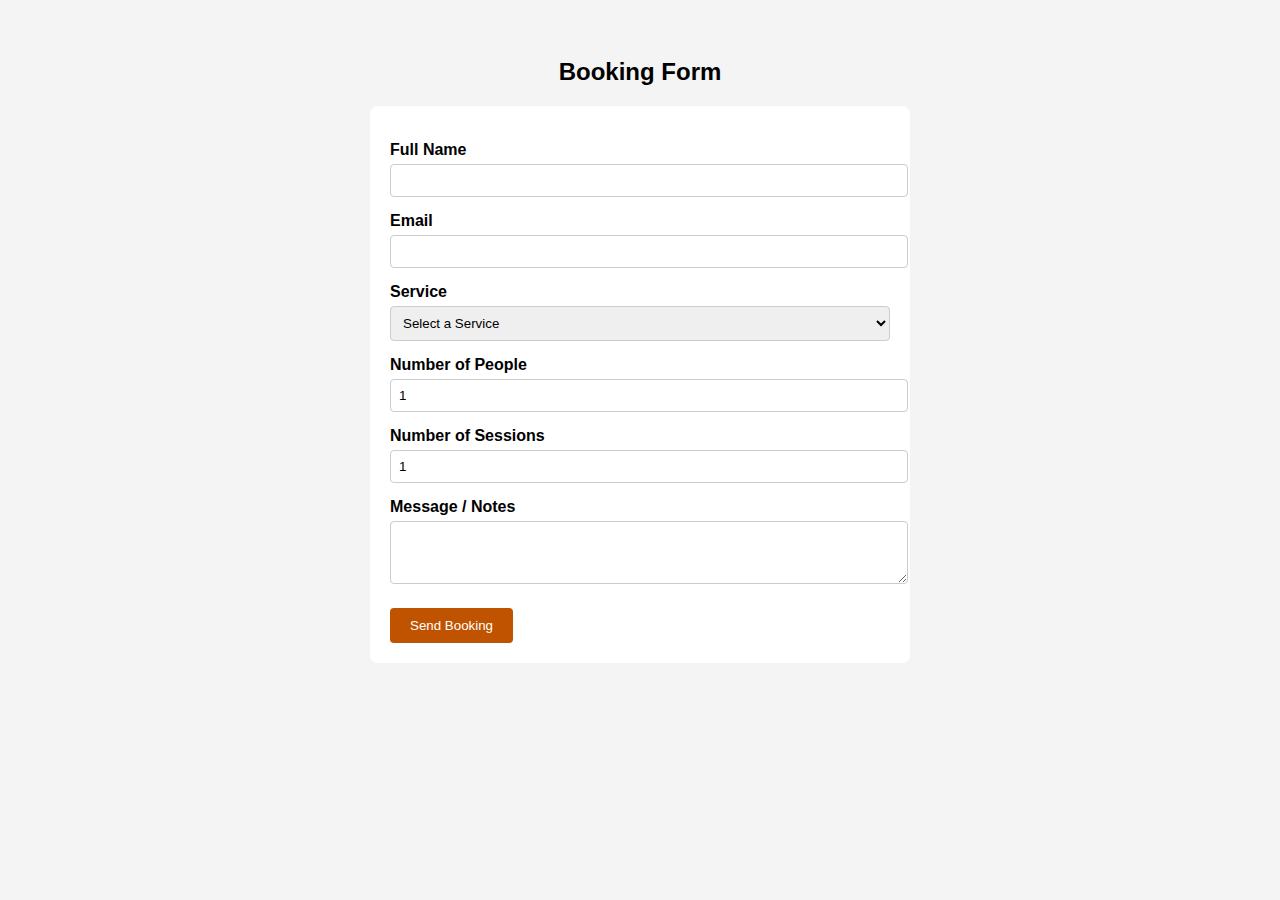
<file: test.html>
<!DOCTYPE html>
<html lang="en">
<head>
    <meta charset="UTF-8">
    <meta name="viewport" content="width=device-width, initial-scale=1.0">
    <title>Booking Form</title>
    <style>
        body { font-family: Arial, sans-serif; background: #f4f4f4; padding: 30px; }
        form { background: #fff; padding: 20px; border-radius: 8px; max-width: 500px; margin: auto; }
        label { display: block; margin-top: 15px; font-weight: bold; }
        input, select, textarea { width: 100%; padding: 8px; margin-top: 5px; border-radius: 4px; border: 1px solid #ccc; }
        button { margin-top: 20px; padding: 10px 20px; background: #bf5300; color: #fff; border: none; border-radius: 4px; cursor: pointer; }
        button:disabled { opacity: 0.6; cursor: not-allowed; }
    </style>
</head>
<body>

<h2 style="text-align:center;">Booking Form</h2>

<form id="booking-form">
    <label for="fullName">Full Name</label>
    <input type="text" id="fullName" name="fullName" required>

    <label for="email">Email</label>
    <input type="email" id="email" name="email" required>

    <label for="service">Service</label>
    <select id="service" name="service" required>
        <option value="">Select a Service</option>
        <option value="Open Group Session">Open Group Session</option>
        <option value="Private Surf Coaching">Private Surf Coaching</option>
        <option value="Private Group Surf">Private Group Surf</option>
        <option value="Paradise Valley">Paradise Valley</option>
        <option value="Sand Dunes">Sand Dunes</option>
        <option value="Surf Skate">Surf Skate</option>
    </select>

    <label for="people">Number of People</label>
    <input type="number" id="people" name="people" min="1" value="1" required>

    <label for="sessions">Number of Sessions</label>
    <input type="number" id="sessions" name="sessions" min="1" value="1" required>

    <label for="message">Message / Notes</label>
    <textarea id="message" name="message" rows="3"></textarea>

    <button type="submit" id="submit-btn">Send Booking</button>
</form>

<script>
document.getElementById('booking-form').addEventListener('submit', async function(e) {
    e.preventDefault();

    const submitBtn = document.getElementById('submit-btn');
    submitBtn.disabled = true;
    submitBtn.innerText = "Sending...";

    const formData = new FormData(this);
    formData.append('form_type', 'booking');
    formData.append('g-recaptcha-response', 'test'); // For testing without real reCAPTCHA

    try {
        const response = await fetch('https://sambasurfsop.xo.je/test.php', {
            method: 'POST',
            body: formData
        });
        const result = await response.json();

        if(result.success){
            alert("Booking sent successfully!");
            this.reset();
        } else {
            alert("Error: " + result.message);
        }
    } catch(err) {
        console.error(err);
        alert("An error occurred. Please try again later.");
    } finally {
        submitBtn.disabled = false;
        submitBtn.innerText = "Send Booking";
    }
});
</script>

</body>
</html>
</file>
